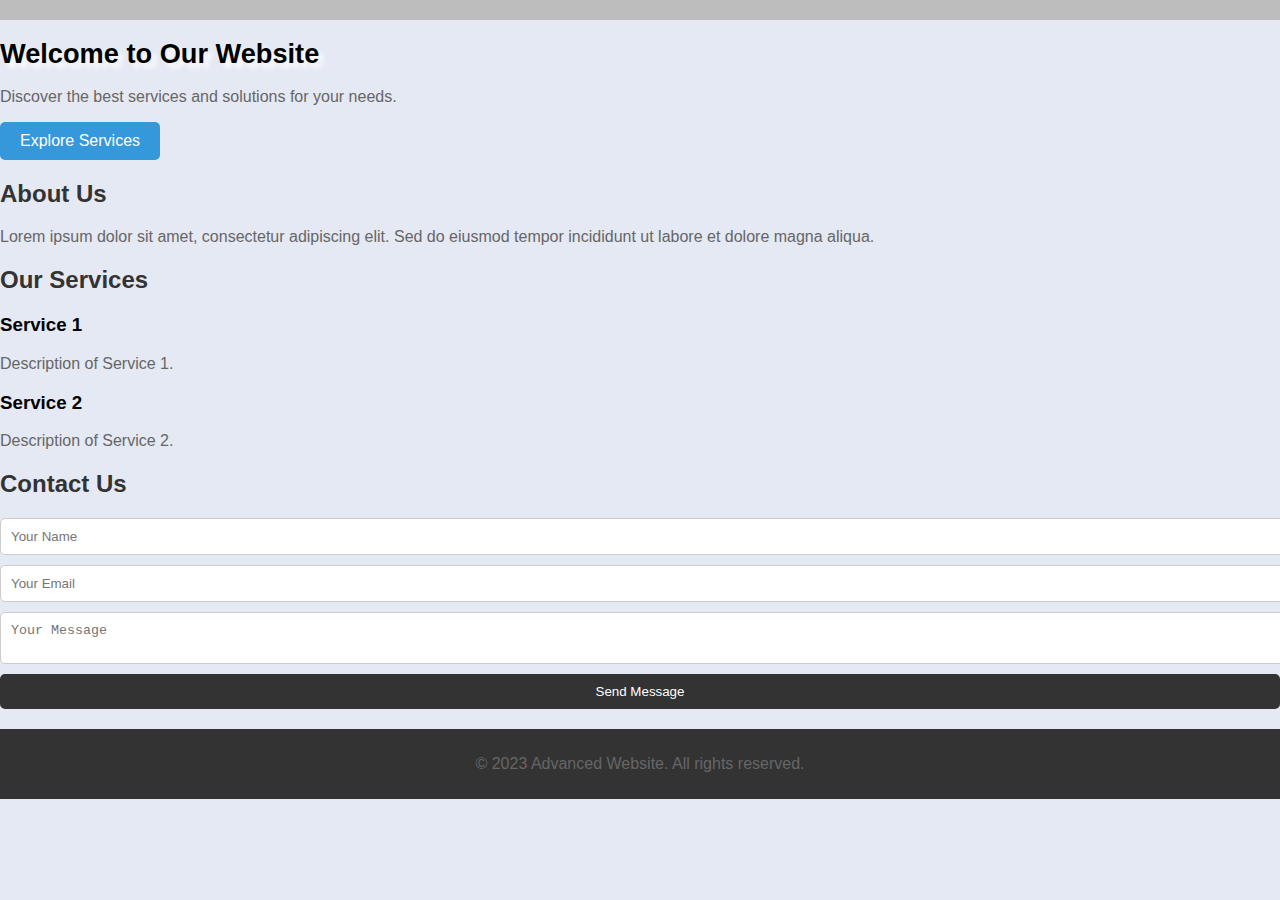
<file: Index.html>
<!DOCTYPE html>
<html lang="en">
<head>
  <meta charset="UTF-8">
  <meta name="viewport" content="width=device-width, initial-scale=1.0">
  <link rel="stylesheet" href="styles.css">
  <title>Advanced Website</title>
</head>
<body>
  <header>
    <nav>
      <ul>
        <li><a href="#home">Home</a></li>
        <li><a href="#about">About</a></li>
        <li><a href="#services">Services</a></li>
        <li><a href="#contact">Contact</a></li>
      </ul>
    </nav>
  </header>

  <section id="home" class="hero">
    <h1>Welcome to Our Website</h1>
    <p>Discover the best services and solutions for your needs.</p>
    <a href="#services" class="btn">Explore Services</a>
  </section>

  <section id="about" class="about">
    <h2>About Us</h2>
    <p>Lorem ipsum dolor sit amet, consectetur adipiscing elit. Sed do eiusmod tempor incididunt ut labore et dolore magna aliqua.</p>
  </section>

  <section id="services" class="services">
    <h2>Our Services</h2>
    <div class="service-card">
      <h3>Service 1</h3>
      <p>Description of Service 1.</p>
    </div>
    <div class="service-card">
      <h3>Service 2</h3>
      <p>Description of Service 2.</p>
    </div>
    <!-- More service cards here -->
  </section>

  <section id="contact" class="contact">
    <h2>Contact Us</h2>
    <form id="contact-form">
      <input type="text" placeholder="Your Name" required>
      <input type="email" placeholder="Your Email" required>
      <textarea placeholder="Your Message" required></textarea>
      <button type="submit">Send Message</button>
    </form>
  </section>

  <footer>
    <p>&copy; 2023 Advanced Website. All rights reserved.</p>
  </footer>

  <script src="script.js"></script>
</body>
</html>
</file>
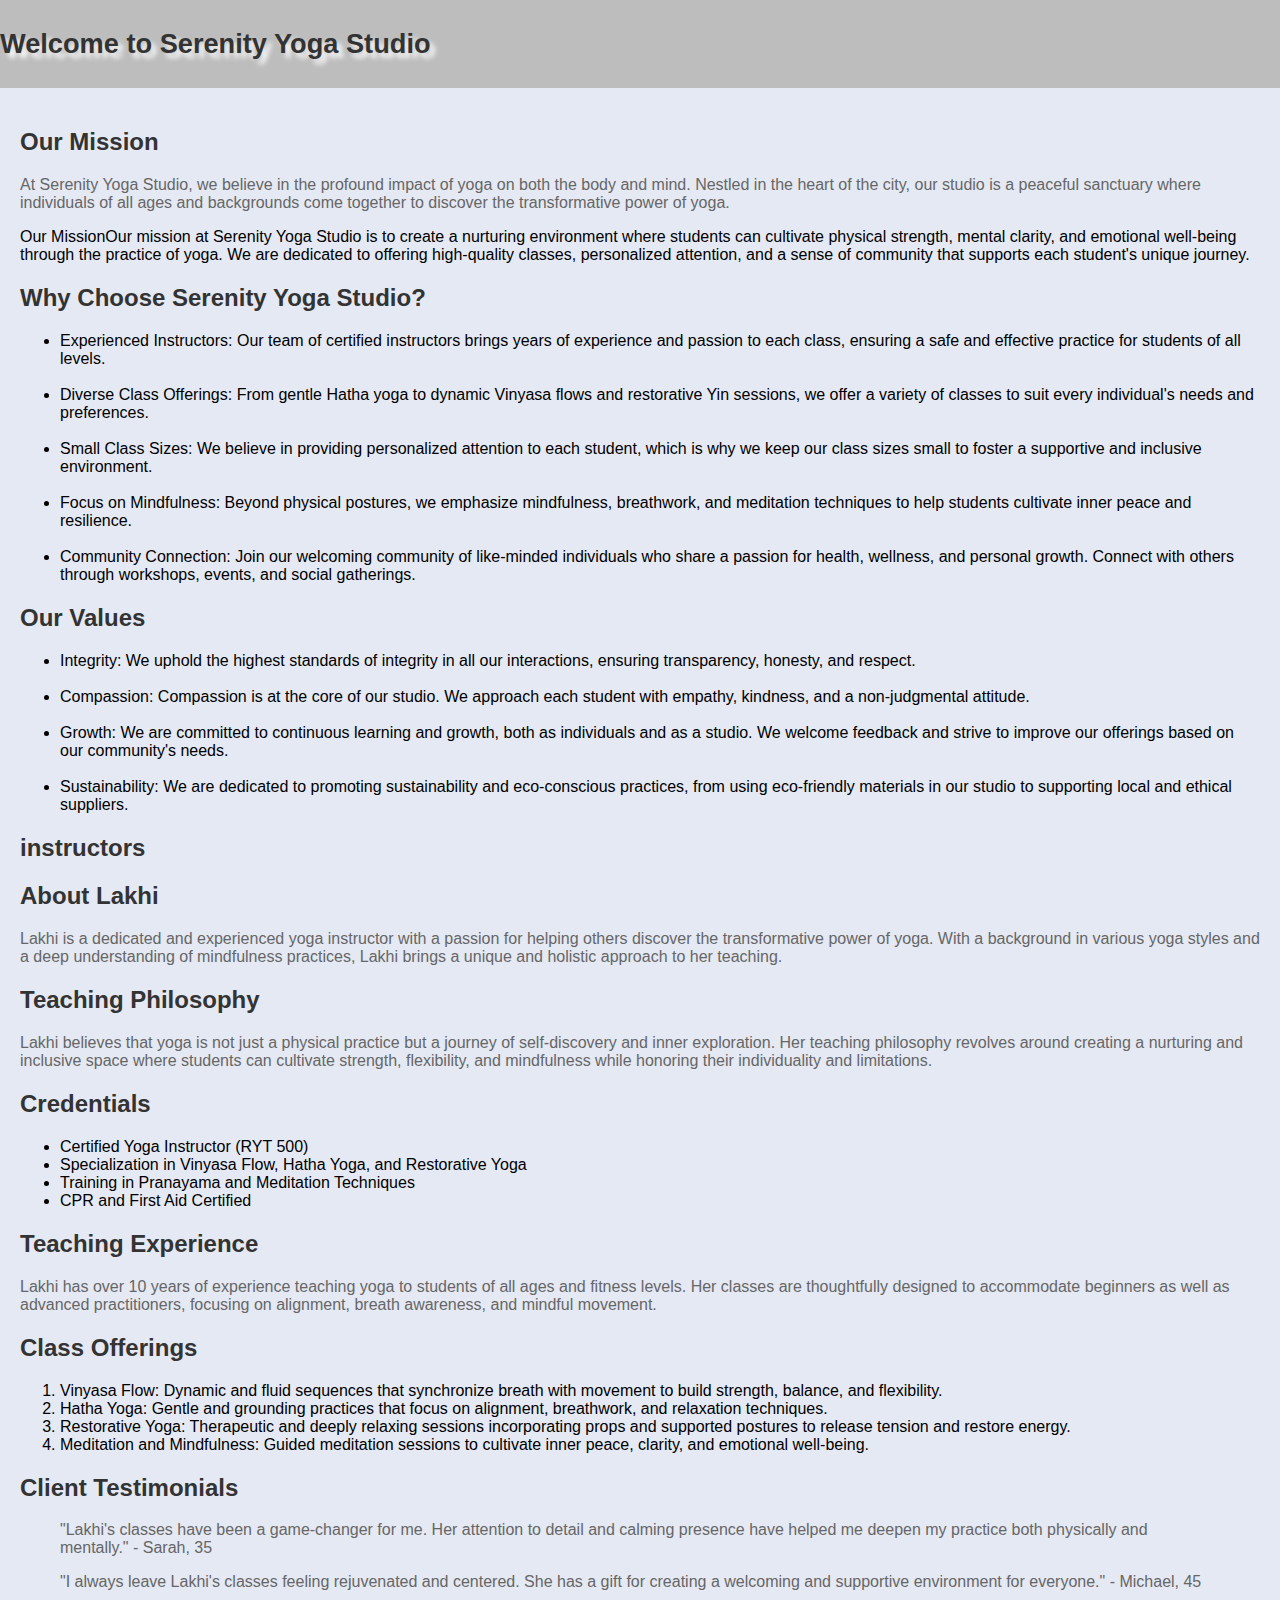
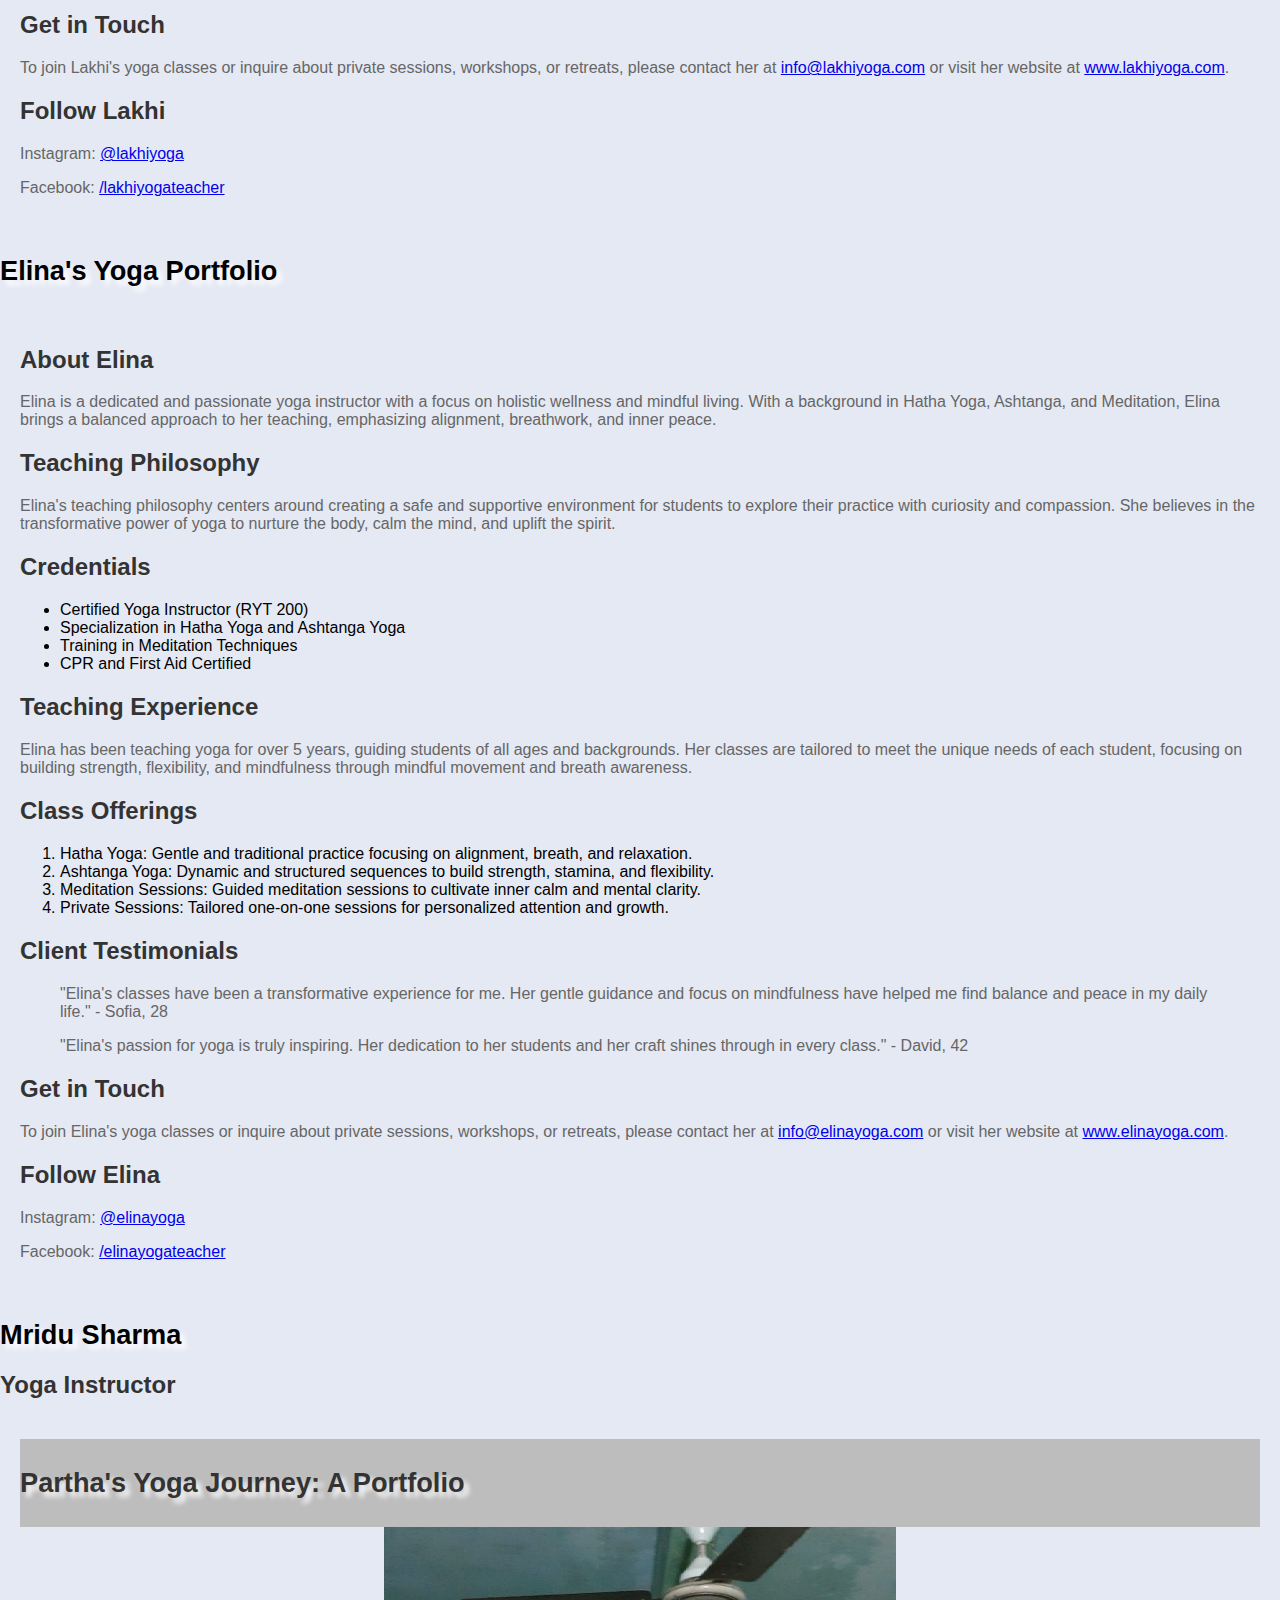
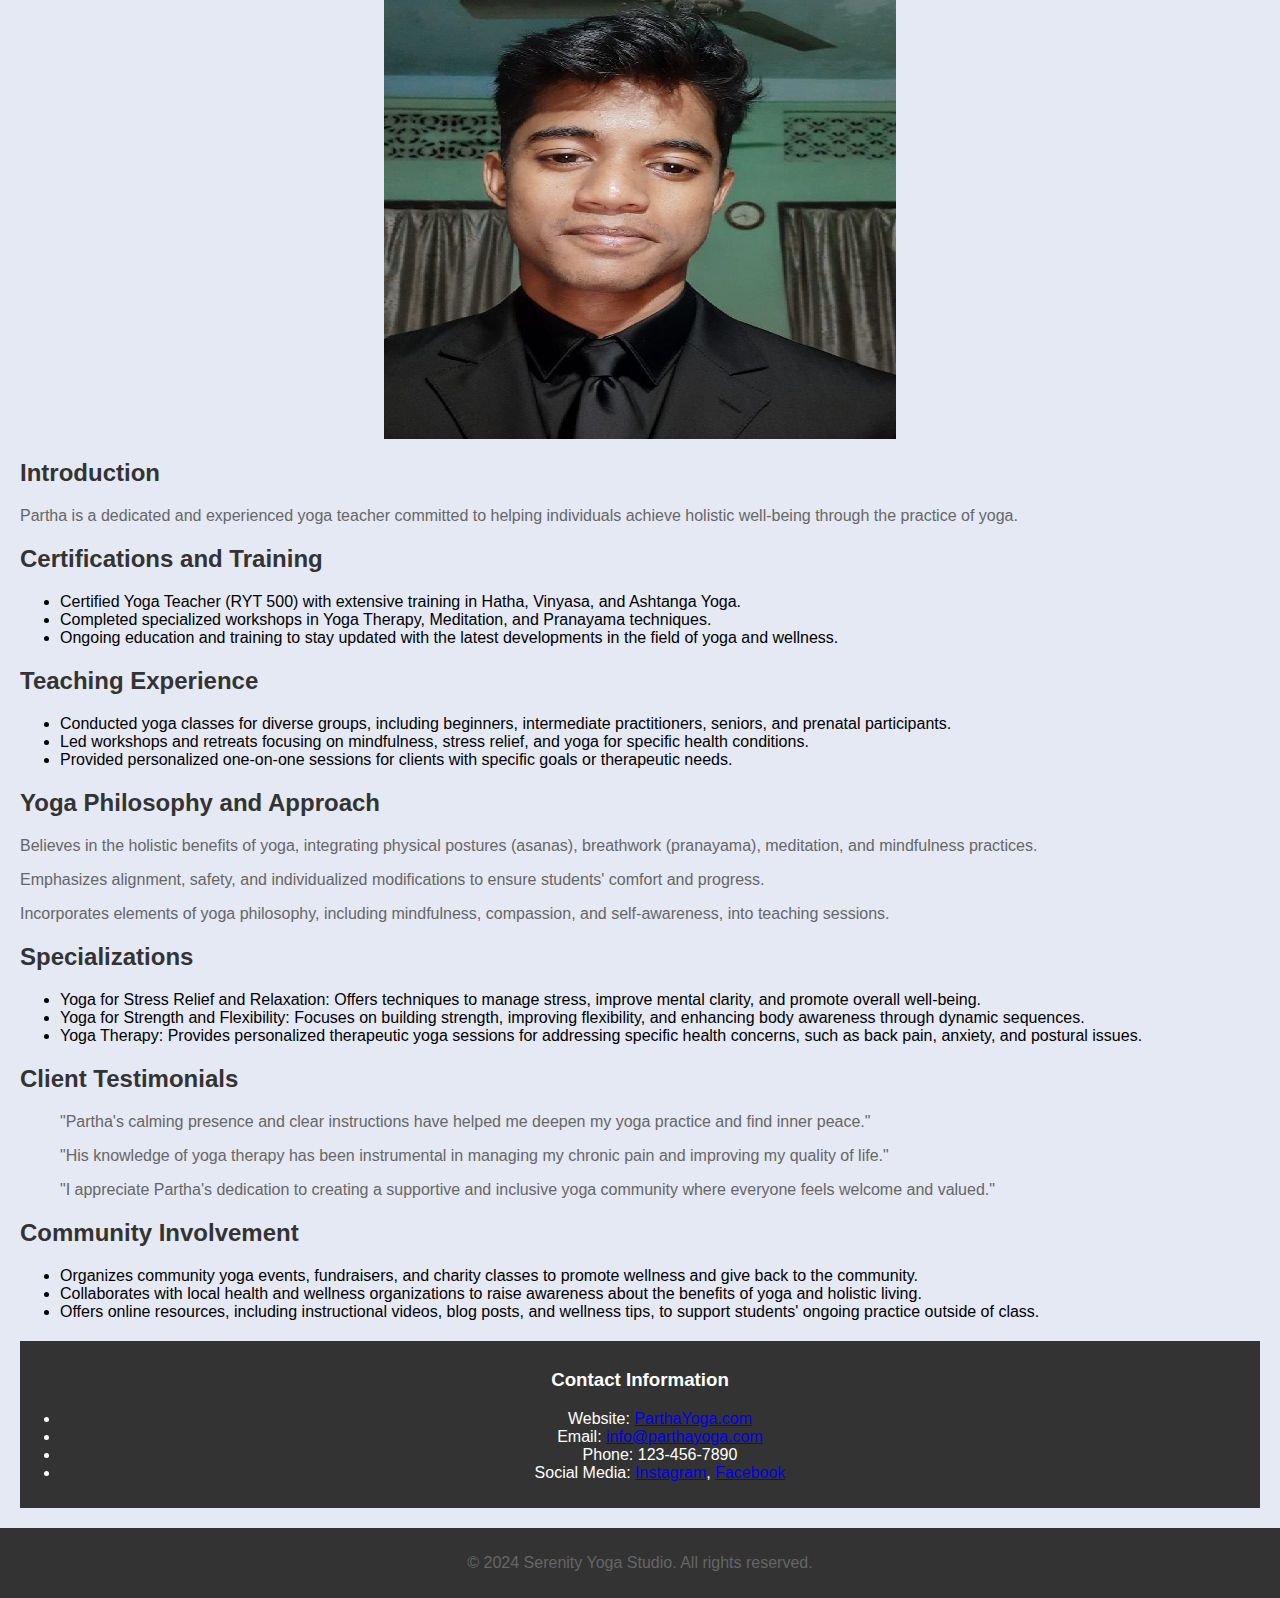
<file: About_us.html>
<!DOCTYPE html>
<html lang="en">
<head>
<meta charset="UTF-8">
<meta name="viewport" content="width=device-width, initial-scale=1.0">
<title>Serenity Yoga Studio - About Us</title>
<link rel="stylesheet" href="styles.css">
</head>
<body>
<header>
  <h1>Welcome to Serenity Yoga Studio</h1>
</header>
<main>
  <section class="mission">
    <h2>Our Mission</h2>
    <p>
    At Serenity Yoga Studio, we believe in 
the profound impact of yoga on both the body and mind. Nestled in the heart of the city, our studio is a peaceful sanctuary where individuals of all ages and backgrounds come together to discover the transformative power of yoga.
    </p> 
    
    Our MissionOur mission
    
    
    
    at Serenity Yoga Studio is to create a nurturing environment where students can cultivate physical strength, mental clarity, and emotional well-being through the practice of yoga. We are dedicated to offering high-quality classes, personalized attention, and a sense of community that supports each student's unique journey.</p>
  </section>
  <section class="why-choose">
    <h2>Why Choose Serenity Yoga Studio?</h2>
    <ul>
      <li>Experienced Instructors: Our team of certified instructors brings years of experience and passion to each class, ensuring a safe and effective practice for students of all levels.</li>
      <br>
      <li>Diverse Class Offerings: From gentle Hatha yoga to dynamic Vinyasa flows and restorative Yin sessions, we offer a variety of classes to suit every individual's needs and preferences.</li>
      <br>
      <li>Small Class Sizes: We believe in providing personalized attention to each student, which is why we keep our class sizes small to foster a supportive and inclusive environment.</li>
      <br>
      <li>Focus on Mindfulness: Beyond physical postures, we emphasize mindfulness, breathwork, and meditation techniques to help students cultivate inner peace and resilience.</li>
      <br>
      <li>Community Connection: Join our welcoming community of like-minded individuals who share a passion for health, wellness, and personal growth. Connect with others through workshops, events, and social gatherings.</li>
    </ul>
  </section>
  <section class="values">
    <h2>Our Values</h2>
    <ul>
      <li>Integrity: We uphold the highest standards of integrity in all our interactions, ensuring transparency, honesty, and respect.</li>
      <br>
      <li>Compassion: Compassion is at the core of our studio. We approach each student with empathy, kindness, and a non-judgmental attitude.</li><br>
      <li>Growth: We are committed to continuous learning and growth, both as individuals and as a studio. We welcome feedback and strive to improve our offerings based on our community's needs.</li><br>
      <li>Sustainability: We are dedicated to promoting sustainability and eco-conscious practices, from using eco-friendly materials in our studio to supporting local and ethical suppliers.</li>
    </ul>
  </section>
  
  
  <section class="instructors">
    <h2>instructors</h2>
      <section id="about-lakhi">
    <h2>About Lakhi</h2>
    <p>Lakhi is a dedicated and experienced yoga instructor with a passion for helping others discover the transformative power of yoga. With a background in various yoga styles and a deep understanding of mindfulness practices, Lakhi brings a unique and holistic approach to her teaching.</p>
  </section>
  
  <section id="teaching-philosophy">
    <h2>Teaching Philosophy</h2>
    <p>Lakhi believes that yoga is not just a physical practice but a journey of self-discovery and inner exploration. Her teaching philosophy revolves around creating a nurturing and inclusive space where students can cultivate strength, flexibility, and mindfulness while honoring their individuality and limitations.</p>
  </section>
  
  <section id="credentials">
    <h2>Credentials</h2>
    <ul>
      <li>Certified Yoga Instructor (RYT 500)</li>
      <li>Specialization in Vinyasa Flow, Hatha Yoga, and Restorative Yoga</li>
      <li>Training in Pranayama and Meditation Techniques</li>
      <li>CPR and First Aid Certified</li>
    </ul>
  </section>
  
  <section id="teaching-experience">
    <h2>Teaching Experience</h2>
    <p>Lakhi has over 10 years of experience teaching yoga to students of all ages and fitness levels. Her classes are thoughtfully designed to accommodate beginners as well as advanced practitioners, focusing on alignment, breath awareness, and mindful movement.</p>
  </section>
  
  <section id="class-offerings">
    <h2>Class Offerings</h2>
    <ol>
      <li>Vinyasa Flow: Dynamic and fluid sequences that synchronize breath with movement to build strength, balance, and flexibility.</li>
      <li>Hatha Yoga: Gentle and grounding practices that focus on alignment, breathwork, and relaxation techniques.</li>
      <li>Restorative Yoga: Therapeutic and deeply relaxing sessions incorporating props and supported postures to release tension and restore energy.</li>
      <li>Meditation and Mindfulness: Guided meditation sessions to cultivate inner peace, clarity, and emotional well-being.</li>
    </ol>
  </section>
  
  <section id="client-testimonials">
    <h2>Client Testimonials</h2>
    <blockquote>
      <p>"Lakhi's classes have been a game-changer for me. Her attention to detail and calming presence have helped me deepen my practice both physically and mentally." - Sarah, 35</p>
    </blockquote>
    <blockquote>
      <p>"I always leave Lakhi's classes feeling rejuvenated and centered. She has a gift for creating a welcoming and supportive environment for everyone." - Michael, 45</p>
    </blockquote>
  </section>
  
  <section id="get-in-touch">
    <h2>Get in Touch</h2>
    <p>To join Lakhi's yoga classes or inquire about private sessions, workshops, or retreats, please contact her at <a href="mailto:info@lakhiyoga.com">info@lakhiyoga.com</a> or visit her website at <a href="http://www.lakhiyoga.com">www.lakhiyoga.com</a>.</p>
  </section>
  
  <section id="follow-lakhi">
    <h2>Follow Lakhi</h2>
    <p>Instagram: <a href="https://www.instagram.com/lakhiyoga" target="_blank">@lakhiyoga</a></p>
    <p>Facebook: <a href="https://www.facebook.com/lakhiyogateacher" target="_blank">/lakhiyogateacher</a></p>
  </section>
</main>
    
  </section>
</main>
 <h1>Elina's Yoga Portfolio</h1>
</header>
<main>
  <section id="about-elina">
    <h2>About Elina</h2>
    <p>Elina is a dedicated and passionate yoga instructor with a focus on holistic wellness and mindful living. With a background in Hatha Yoga, Ashtanga, and Meditation, Elina brings a balanced approach to her teaching, emphasizing alignment, breathwork, and inner peace.</p>
  </section>
  
  <section id="teaching-philosophy">
    <h2>Teaching Philosophy</h2>
    <p>Elina's teaching philosophy centers around creating a safe and supportive environment for students to explore their practice with curiosity and compassion. She believes in the transformative power of yoga to nurture the body, calm the mind, and uplift the spirit.</p>
  </section>
  
  <section id="credentials">
    <h2>Credentials</h2>
    <ul>
      <li>Certified Yoga Instructor (RYT 200)</li>
      <li>Specialization in Hatha Yoga and Ashtanga Yoga</li>
      <li>Training in Meditation Techniques</li>
      <li>CPR and First Aid Certified</li>
    </ul>
  </section>
  
  <section id="teaching-experience">
    <h2>Teaching Experience</h2>
    <p>Elina has been teaching yoga for over 5 years, guiding students of all ages and backgrounds. Her classes are tailored to meet the unique needs of each student, focusing on building strength, flexibility, and mindfulness through mindful movement and breath awareness.</p>
  </section>
  
  <section id="class-offerings">
    <h2>Class Offerings</h2>
    <ol>
      <li>Hatha Yoga: Gentle and traditional practice focusing on alignment, breath, and relaxation.</li>
      <li>Ashtanga Yoga: Dynamic and structured sequences to build strength, stamina, and flexibility.</li>
      <li>Meditation Sessions: Guided meditation sessions to cultivate inner calm and mental clarity.</li>
      <li>Private Sessions: Tailored one-on-one sessions for personalized attention and growth.</li>
    </ol>
  </section>
  
  <section id="client-testimonials">
    <h2>Client Testimonials</h2>
    <blockquote>
      <p>"Elina's classes have been a transformative experience for me. Her gentle guidance and focus on mindfulness have helped me find balance and peace in my daily life." - Sofia, 28</p>
    </blockquote>
    <blockquote>
      <p>"Elina's passion for yoga is truly inspiring. Her dedication to her students and her craft shines through in every class." - David, 42</p>
    </blockquote>
  </section>
  
  <section id="get-in-touch">
    <h2>Get in Touch</h2>
    <p>To join Elina's yoga classes or inquire about private sessions, workshops, or retreats, please contact her at <a href="mailto:info@elinayoga.com">info@elinayoga.com</a> or visit her website at <a href="http://www.elinayoga.com">www.elinayoga.com</a>.</p>
  </section>
  
  <section id="follow-elina">
    <h2>Follow Elina</h2>
    <p>Instagram: <a href="https://www.instagram.com/elinayoga" target="_blank">@elinayoga</a></p>
    <p>Facebook: <a href="https://www.facebook.com/elinayogateacher" target="_blank">/elinayogateacher</a></p>
  </section>
</main>
  <h1>Mridu Sharma</h1>
  <h2>Yoga Instructor</h2>
</header>
<main>




  <header>
    <h1>Partha's Yoga Journey: A Portfolio</h1>
  </header>
<img src="IMG-20231219-WA0001(1).jpg">
  <section class="section">
    <h2>Introduction</h2>
    <p>Partha is a dedicated and experienced yoga teacher committed to helping individuals achieve holistic well-being through the practice of yoga.</p>
  </section>

  <section class="section">
    <h2>Certifications and Training</h2>
    <ul>
      <li>Certified Yoga Teacher (RYT 500) with extensive training in Hatha, Vinyasa, and Ashtanga Yoga.</li>
      <li>Completed specialized workshops in Yoga Therapy, Meditation, and Pranayama techniques.</li>
      <li>Ongoing education and training to stay updated with the latest developments in the field of yoga and wellness.</li>
    </ul>
  </section>

  <section class="section">
    <h2>Teaching Experience</h2>
    <ul>
      <li>Conducted yoga classes for diverse groups, including beginners, intermediate practitioners, seniors, and prenatal participants.</li>
      <li>Led workshops and retreats focusing on mindfulness, stress relief, and yoga for specific health conditions.</li>
      <li>Provided personalized one-on-one sessions for clients with specific goals or therapeutic needs.</li>
    </ul>
  </section>

  <section class="section">
    <h2>Yoga Philosophy and Approach</h2>
    <p>Believes in the holistic benefits of yoga, integrating physical postures (asanas), breathwork (pranayama), meditation, and mindfulness practices.</p>
    <p>Emphasizes alignment, safety, and individualized modifications to ensure students' comfort and progress.</p>
    <p>Incorporates elements of yoga philosophy, including mindfulness, compassion, and self-awareness, into teaching sessions.</p>
  </section>

  <section class="section">
    <h2>Specializations</h2>
    <ul>
      <li>Yoga for Stress Relief and Relaxation: Offers techniques to manage stress, improve mental clarity, and promote overall well-being.</li>
      <li>Yoga for Strength and Flexibility: Focuses on building strength, improving flexibility, and enhancing body awareness through dynamic sequences.</li>
      <li>Yoga Therapy: Provides personalized therapeutic yoga sessions for addressing specific health concerns, such as back pain, anxiety, and postural issues.</li>
    </ul>
  </section>

  <section class="section">
    <h2>Client Testimonials</h2>
    <blockquote class="testimonial">
      <p>"Partha's calming presence and clear instructions have helped me deepen my yoga practice and find inner peace."</p>
    </blockquote>
    <blockquote class="testimonial">
      <p>"His knowledge of yoga therapy has been instrumental in managing my chronic pain and improving my quality of life."</p>
    </blockquote>
    <blockquote class="testimonial">
      <p>"I appreciate Partha's dedication to creating a supportive and inclusive yoga community where everyone feels welcome and valued."</p>
    </blockquote>
  </section>

  <section class="section">
    <h2>Community Involvement</h2>
    <ul>
      <li>Organizes community yoga events, fundraisers, and charity classes to promote wellness and give back to the community.</li>
      <li>Collaborates with local health and wellness organizations to raise awareness about the benefits of yoga and holistic living.</li>
      <li>Offers online resources, including instructional videos, blog posts, and wellness tips, to support students' ongoing practice outside of class.</li>
    </ul>
  </section>

  <footer>
    <h3>Contact Information</h3>
    <ul>
      <li>Website: <a href="https://www.parthayoga.com">ParthaYoga.com</a></li>
      <li>Email: <a href="mailto:info@parthayoga.com">info@parthayoga.com</a></li>
      <li>Phone: 123-456-7890</li>
      <li>Social Media: <a href="https://www.instagram.com/ParthaYoga">Instagram</a>, <a href="https://www.facebook.com/ParthaYoga">Facebook</a></li>
    </ul>
  </footer>


</main>
<footer>
  <p>&copy; 2024 Serenity Yoga Studio. All rights reserved.</p>
</footer>
</body>
</html>
</file>
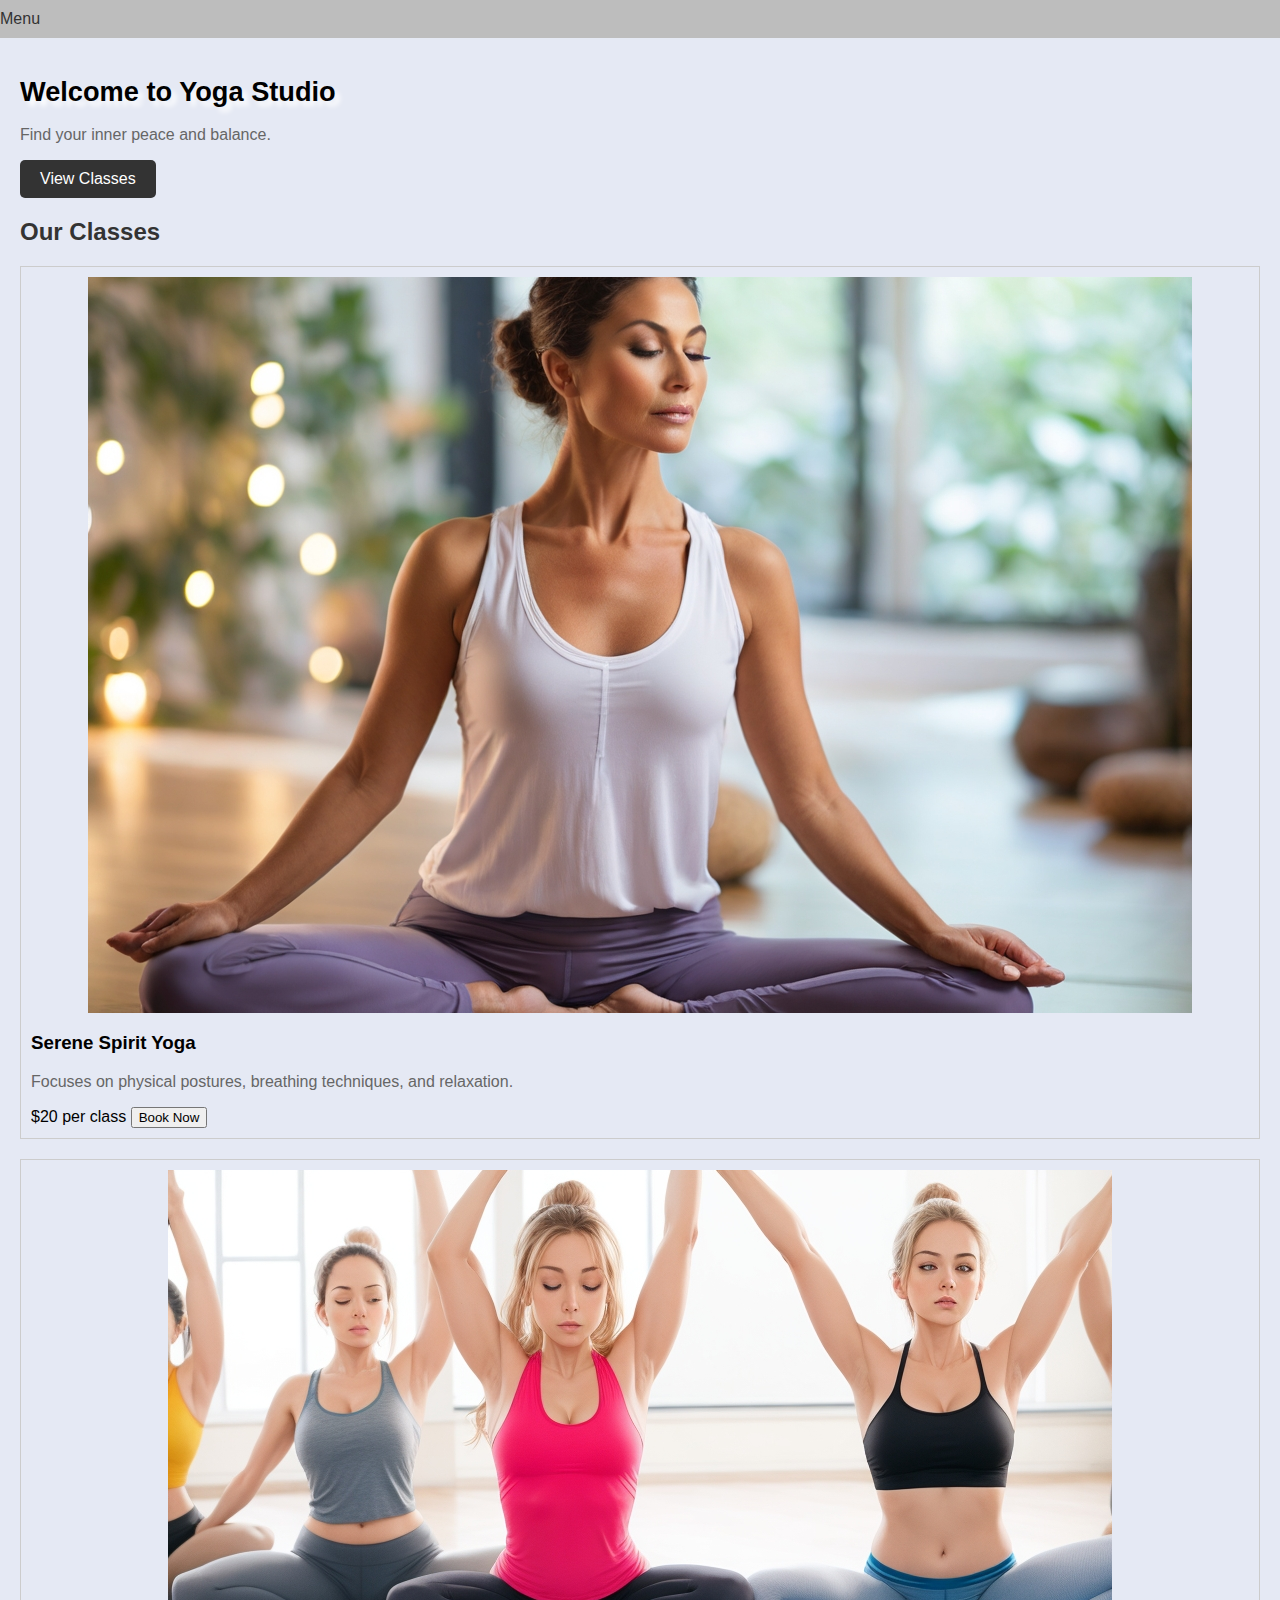
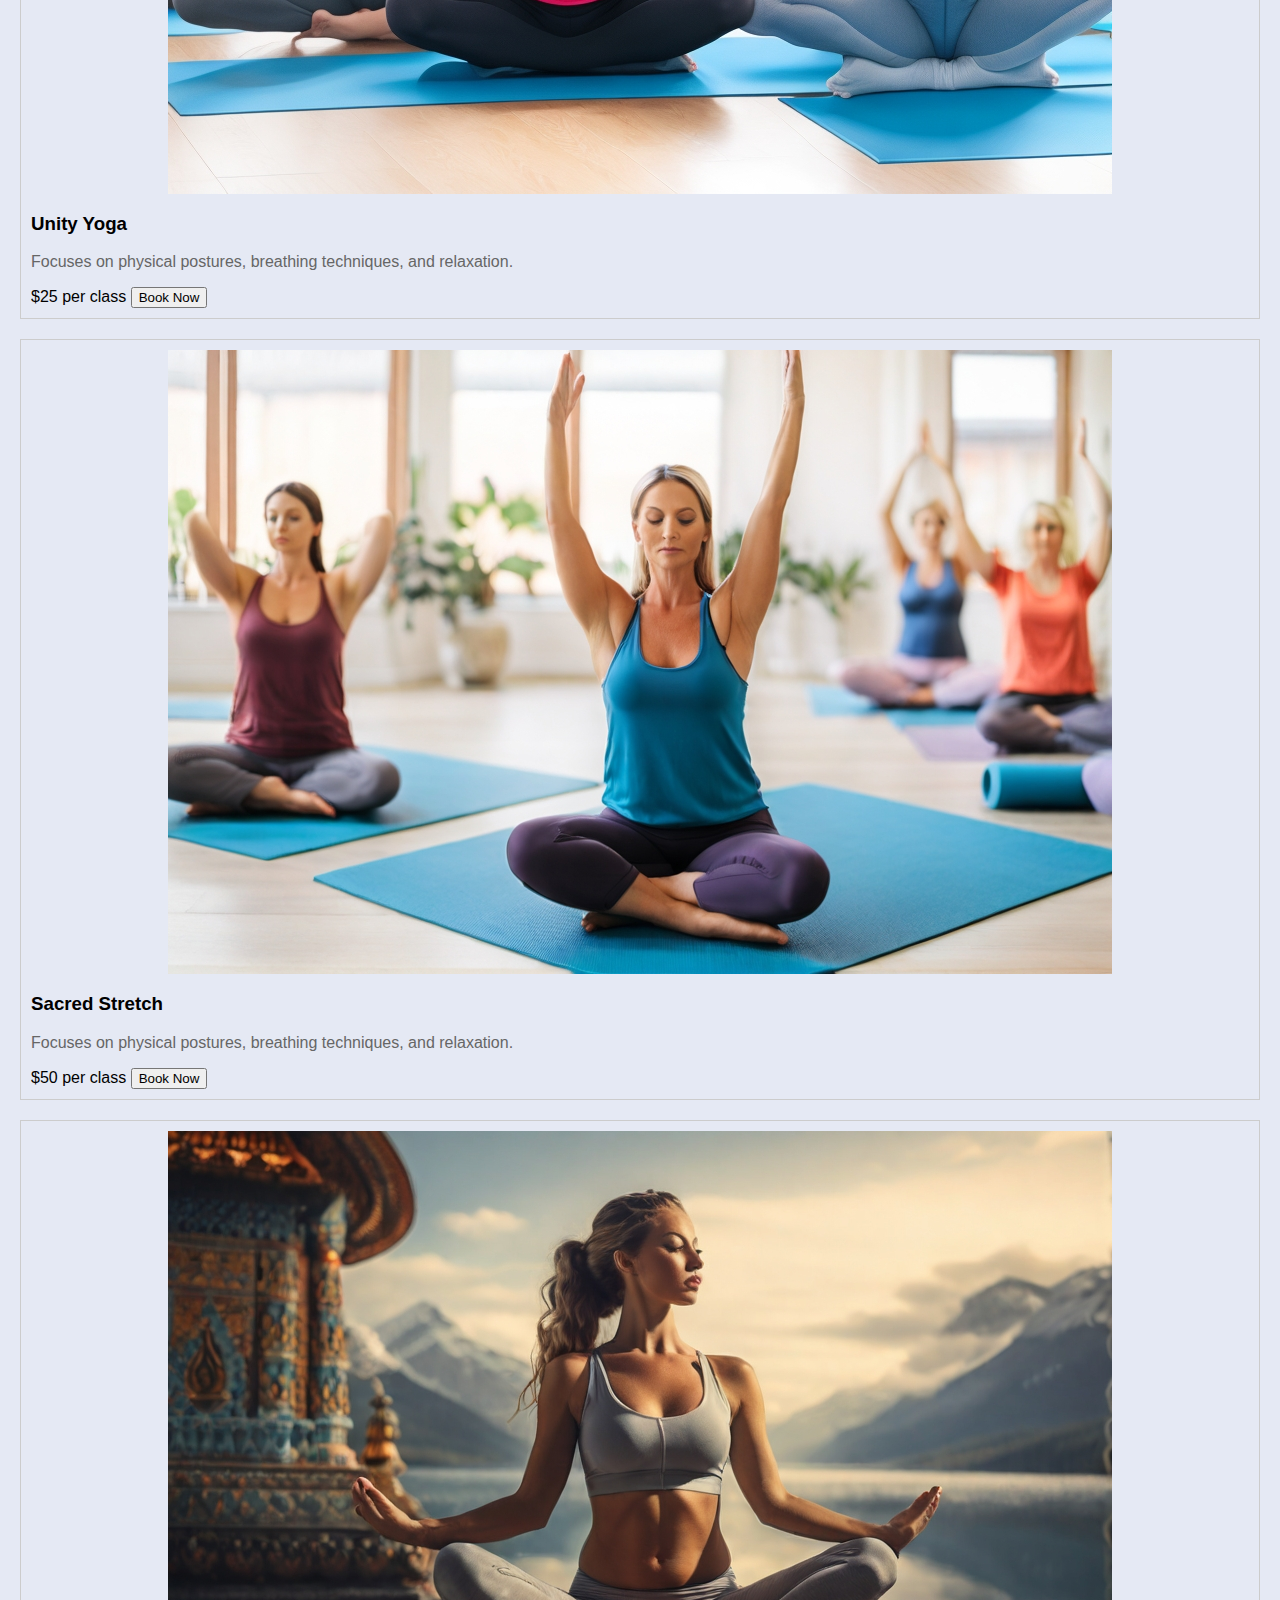
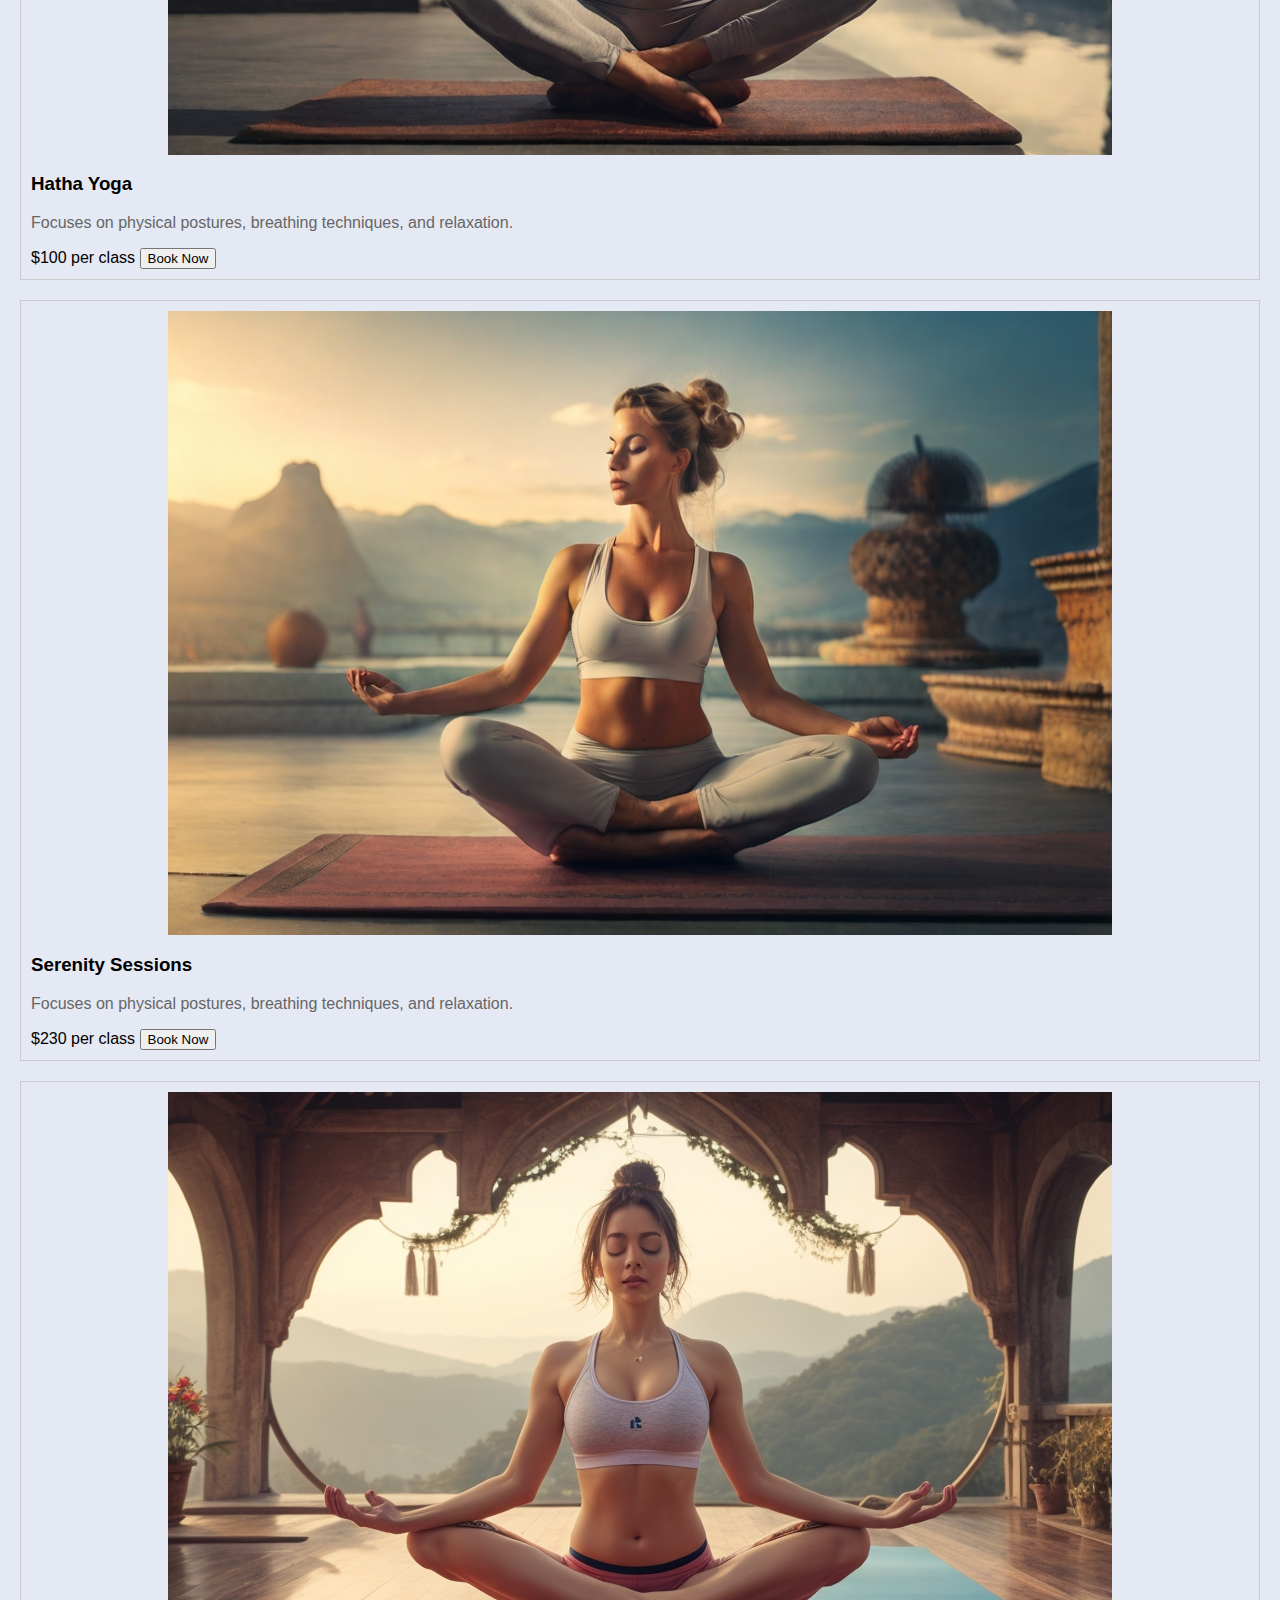
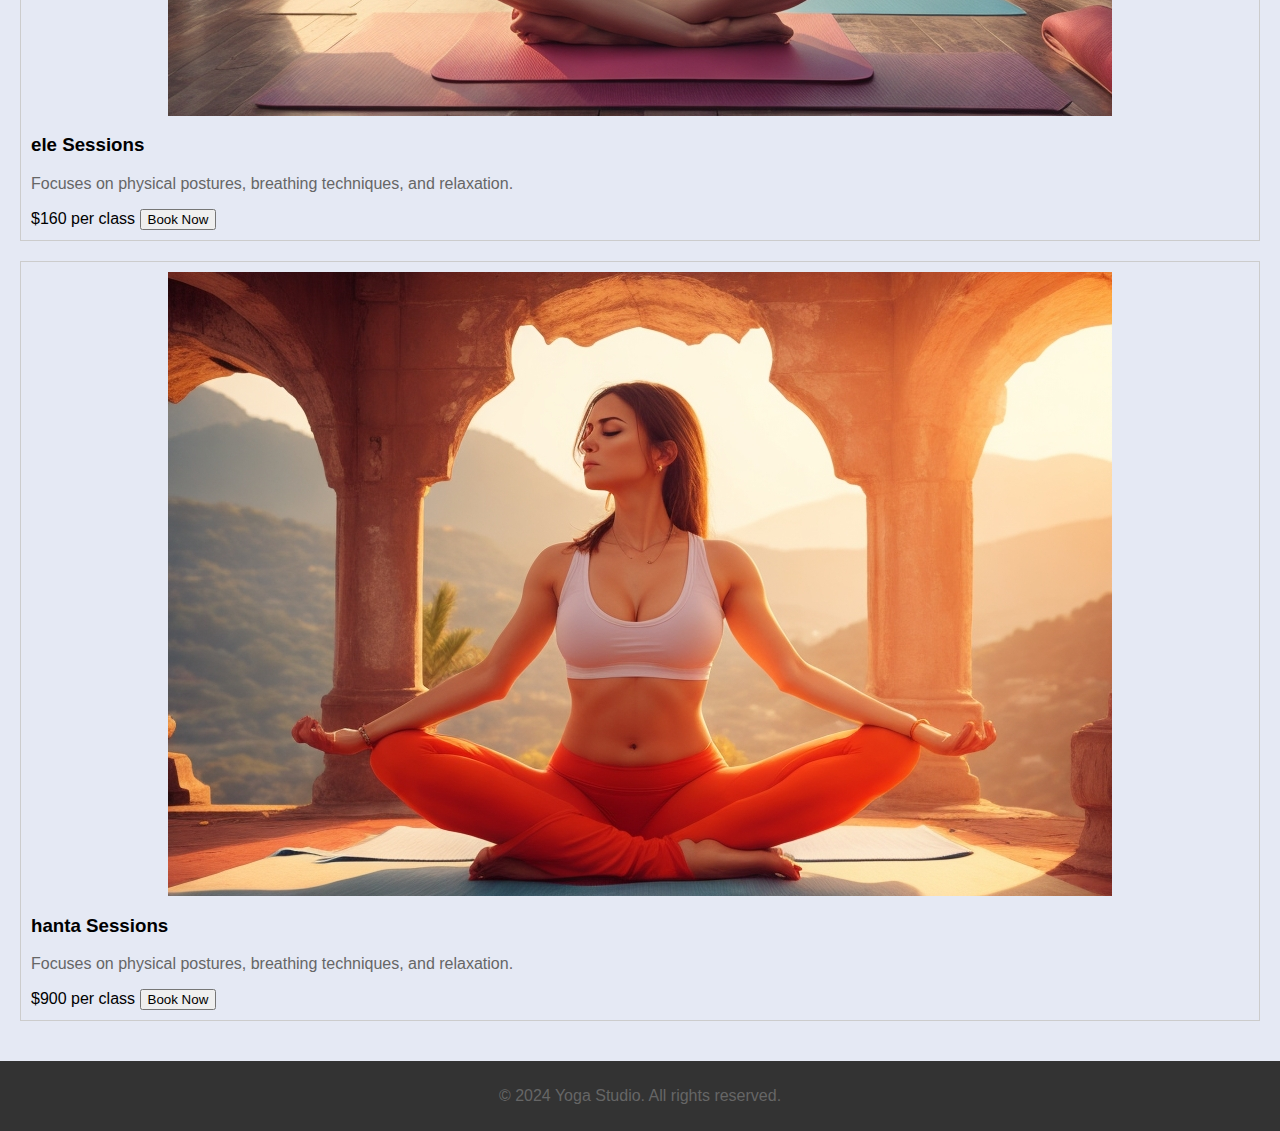
<file: Class.html>
<!DOCTYPE html>
<html lang="en">
<head>
  <meta charset="UTF-8">
  <meta name="viewport" content="width=device-width, initial-scale=1.0">
  <title>Yoga Studio</title>
  <link rel="stylesheet" href="styles.css">
</head>
<body>
      <!--header section and popup menu-->
  <header>
    <nav>
      <div class="menu-toggle" onclick="toggleMenu()">Menu</div>
      <ul id="menu">
        <li><a href="Index.html">Home</a></li>
        <li><a href="About_us.html">About Us</a></li>
        <li><a href="Class.html">Classes</a></li>
        <li><a href="https://docs.google.com/forms/d/1VTcVXGjGjvCT7edd80KY_j6lZ9FdspVWZrYIPqwLLkg/edit">Contact Us</a></li>
      </ul>
    </nav>
</header>



    <!--maim body-->




  <main>
    <section id="home">
      <h1>Welcome to Yoga Studio</h1>
      <p>Find your inner peace and balance.</p>
      <a href="class.html" class="cta">View Classes</a>
    </section>
    <section id="classes">
      <h2>Our Classes</h2>
      <div class="class">
        <img src="yoga-class1.jpg" alt="Yoga Class 1">
        <h3>Serene Spirit Yoga</h3>
        <p>Focuses on physical postures, breathing techniques, and relaxation.</p>
        <span>$20 per class</span>
        <button>Book Now</button>
      </div>
      <!-- Add more class divs here -->
            <div class="class">
        <img src="yoga-class2.jpg" alt="Yoga Class 1">
        <h3>Unity Yoga</h3>
        <p>Focuses on physical postures, breathing techniques, and relaxation.</p>
        <span>$25 per class</span>
        <button>Book Now</button>
      </div>
      <div class="class">
        <img src="yoga-class3.jpg" alt="Yoga Class 1">
        <h3>Sacred Stretch</h3>
        <p>Focuses on physical postures, breathing techniques, and relaxation.</p>
        <span>$50 per class</span>
        <button>Book Now</button>
      </div>
      <div class="class">
        <img src="yoga-class4.jpg" alt="Yoga Class 1">
        <h3>Hatha Yoga</h3>
        <p>Focuses on physical postures, breathing techniques, and relaxation.</p>
        <span>$100 per class</span>
        <button>Book Now</button>
      </div>
      <div class="class">
        <img src="yoga-class5.jpg" alt="Yoga Class 1">
        <h3>Serenity Sessions</h3>
        <p>Focuses on physical postures, breathing techniques, and relaxation.</p>
        <span>$230 per class</span>
        <button>Book Now</button>
      </div>
      <div class="class">
        <img src="yoga-class6.jpg" alt="Yoga Class 1">
        <h3>ele Sessions</h3>
        <p>Focuses on physical postures, breathing techniques, and relaxation.</p>
        <span>$160 per class</span>
        <button>Book Now</button>
      </div>
      <div class="class">
        <img src="yoga-class7.jpg" alt="Yoga Class 1">
        <h3>hanta Sessions</h3>
        <p>Focuses on physical postures, breathing techniques, and relaxation.</p>
        <span>$900 per class</span>
        <button>Book Now</button>
      </div>
    </section>
  </main>
  
  
  
  

  
  
  
  
  
  
  
  
   <footer>
    <p>&copy; 2024 Yoga Studio. All rights reserved.</p>
  </footer>
  <script src="script.js"></script>
</body>
</html>
</file>
<file: styles.css>
body {
  font-family: Arial, sans-serif;
  margin: 0;
  padding: 0;
  background-color: #e5e9f4;
}

header {
  background-color: #bdbdbd;
  color: #333;
  padding: 10px 0;
}
h1{
  font-size: 1.7rem;
  text-shadow: 5px 5px 5px #ffffff;
}
nav ul {
  list-style-type: none;
  margin: 0;
  padding: 0;
}

nav ul li {
  display: inline;
  margin-right: 20px;
}

nav ul li a {
  color: #333;
  text-decoration: none;
}

.menu-toggle {
  display: none;
  cursor: pointer;
}

@media (max-width: 2008px) {
  .menu-toggle {
    display: block;
  }
  nav ul {
    display: none;
  }
  nav ul.show {
    display: block;
  }
}

main {
  padding: 20px;
}

section {
  margin-bottom: 20px;
}

.cta {
  display: inline-block;
  padding: 10px 20px;
  background-color: #333;
  color: #fff;
  text-decoration: none;
  border-radius: 5px;
}
/*#classes{
   background-color: #e5e9f4;
  box-shadow: -15px -15px 10px #8a8a8a;
  box-shadow: 15px 15px 10px #8a8a8a;
}*/

.class {
  border: 1px solid #ccc;
  padding: 10px;
  margin-bottom: 20px;
}

.class img {
  max-width: 100%;
  height: auto;
}

form input,
form textarea,
form button {
  display: block;
  width: 100%;
  margin-bottom: 10px;
  padding: 10px;
  border: 1px solid #ccc;
  border-radius: 5px;
}

form button {
  background-color: #333;
  color: #fff;
  border: none;
  cursor: pointer;
}

footer {
  background-color: #333;
  color: #fff;
  text-align: center;
  padding: 10px 0;
 /* position: absolute;
  bottom: 0;*/
}
/* Existing styles remain the same */

.popup {
  display: none;
  position: fixed;
  top: 0;
  left: 0;
  width: 100%;
  height: 100%;
  background-color: rgba(0, 0, 0, 0.5);
  z-index: 999;
  justify-content: center;
  align-items: center;
}

.popup-content {
  background-color: #fff;
  padding: 20px;
  border-radius: 5px;
  box-shadow: 0 0 10px rgba(0, 0, 0, 0.3);
}

.close-btn {
  position: absolute;
  top: 10px;
  right: 10px;
  cursor: pointer;
  font-size: 20px;
  color: #333;
}

/* Additional styles for form inputs and button inside the popup */
.popup-content input,
.popup-content textarea,
.popup-content button {
  width: calc(100% - 20px);
  margin-bottom: 10px;
}

.popup-content button {
  background-color: #333;
  color: #fff;
  border: none;
  padding: 10px;
  border-radius: 5px;
  cursor: pointer;
}






.image-scroll-container {
  width: 100%;
  height: auto; /* Adjust height as needed */
  overflow-x: scroll;
  overflow-y: hidden;
  white-space: nowrap;
  max-width: 100%;
  scroll-snap-type: y mandatory;
}

.image-scroll {
  display: flex;
}

.image-item {
  flex: 0 0 100%;
  max-width: 100%;
  text-align: center;
  transition: opacity 0.3s ease;
  position: relative;
}

.image-item img {
  max-width: 100%;
  height: auto;
}

.image-description {
  position: absolute;
  bottom: 0;
  left: 50%;
  transform: translateX(-50%);
  background-color: rgba(0, 0, 0, 0.7);
  color: #fff;
  padding: 10px;
  border-radius: 5px;
  opacity: 0;
  transition: opacity 0.3s ease;
}

.image-item:hover .image-description {
  opacity: 1;
}
.image-item img {
  max-width: 100%;
  height: auto;
  transition: transform 0.3s ease; /* Smooth transition for the transform property */
}

.image-item:hover img {
  transform: scale(1.1); /* Zoom effect on hover */
}





.yoga-type {
  margin-bottom: 30px;
}

img {
  max-width: 100%;
  height: auto;
  display: block;
  margin: 0 auto 10px;
}

h2 {
  color: #333;
}

p {
  color: #666;
}
#map {
  height: 400px;
  width: 100%;
}






/*upcoming event*/
.upcoming-events {
  margin-top: 50px;
}

.event {
  display: flex;
  margin-bottom: 30px;
}

.event img {
  width: 200px;
  height: auto;
  margin-right: 20px;
}

.event-details {
  flex: 1;
}

.event-details h3 {
  margin-top: 0;
  font-size: 24px;
}

.btn {
  display: inline-block;
  padding: 10px 20px;
  background-color: #3498db;
  color: #fff;
  text-decoration: none;
  border-radius: 5px;
}

.btn:hover {
  background-color: #85c3ed;
}
.upcoming-events {
  margin-top: 50px;
}

.event {
  display: flex;
  margin-bottom: 30px;
}

.event img {
  width: 200px;
  height: auto;
  margin-right: 20px;
}

.event-details {
  flex: 1;
}

.event-details h3 {
  margin-top: 0;
  font-size: 24px;
}

.btn {
  display: inline-block;
  padding: 10px 20px;
  background-color: #3498db;
  color: #fff;
  text-decoration: none;
  border-radius: 5px;
}

.btn:hover {
  background-color: #2980b9;
}

#tyu{
  border: 2px solid black;
  border-radius: 2px;
  
}


.social-media {
  margin-top: 50px;
}

.social-media h2 {
  margin-bottom: 20px;
}

.social-icons a {
  display: inline-block;
  margin-right: 15px;
  font-size: 24px;
  color: #333;
  text-decoration: none;
  transition: color 0.3s ease;
}

.social-icons a:hover {
  color: #3498db;
}
.fa-facebook{
  color: blue;
}
.fa-twiter{
  color: #0078ca;
}
.fa-instagram{
  color:#ca0061;
}
.fa-youtube{
  color: #ca0000;
}
</file>
